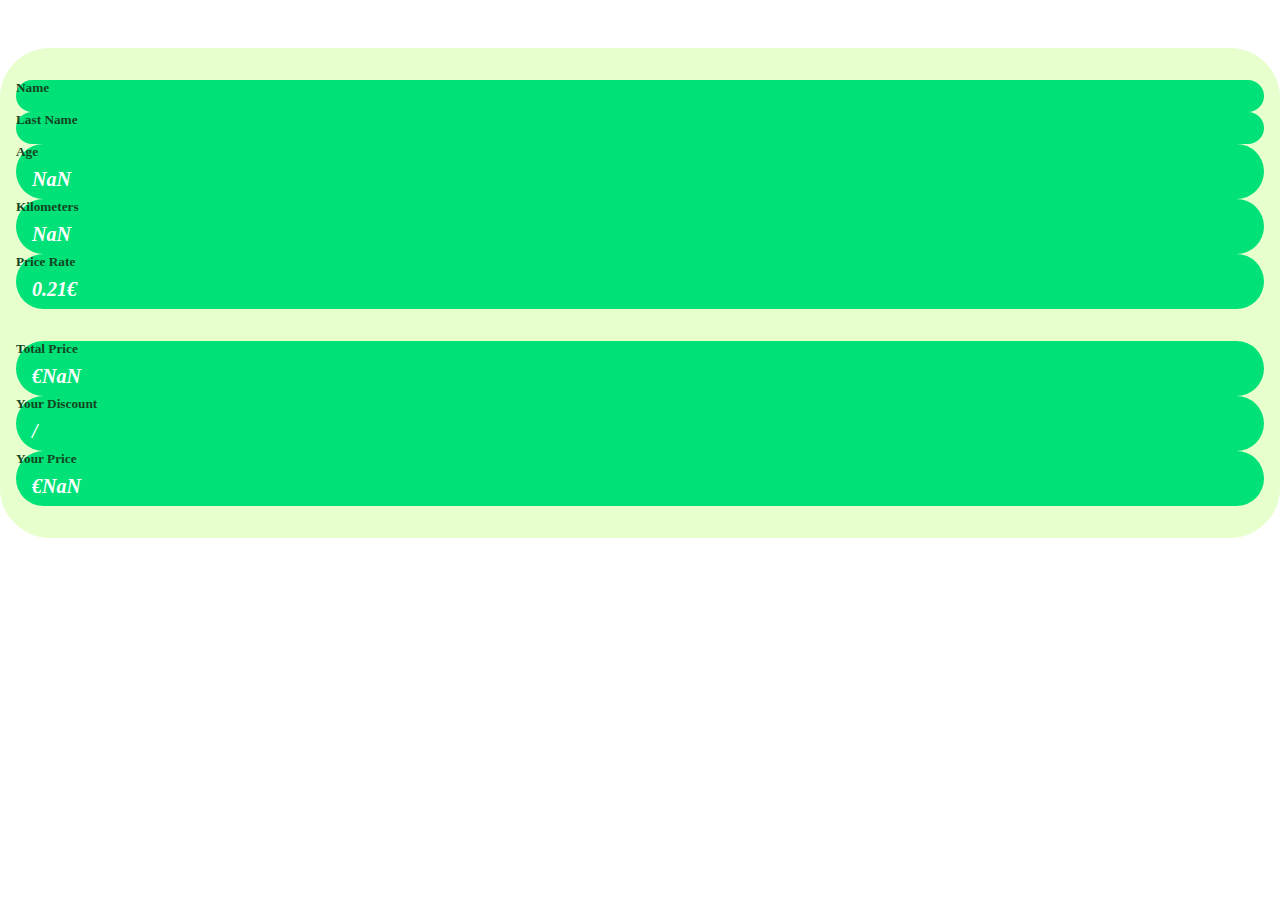
<file: bonus/index.html>
<!DOCTYPE html>
<html lang="en">

<head>

    <meta charset="UTF-8">
    <meta http-equiv="X-UA-Compatible" content="IE=edge">
    <meta name="viewport" content="width=device-width, initial-scale=1.0">
    <title>Train Ticket</title>
    <link href="https://cdn.jsdelivr.net/npm/bootstrap@5.3.0-alpha1/dist/css/bootstrap.min.css" rel="stylesheet" integrity="sha384-GLhlTQ8iRABdZLl6O3oVMWSktQOp6b7In1Zl3/Jr59b6EGGoI1aFkw7cmDA6j6gD" crossorigin="anonymous">
    <link rel="stylesheet" href="./css/app.css">

</head>

<body>

    <main>

        <div class="container text-center ticket-bg">

            <div class="row your_data justify-content-between">

                <div class="col-3">

                    <div class="card">

                        <h5 class="card-title">Name</h5>

                        <div id="your-name" class="card-body">

                            Your Name
                            
                        </div>

                    </div>
                
                </div>

                <div class="col-3">

                    <div class="card">

                        <h5 class="card-title">Last Name</h5>

                        <div id="your-last-name" class="card-body">

                            Your Last Name

                        </div>

                    </div>
                    
                </div>

                <div class="col-2">

                    <div class="card">

                        <h5 class="card-title">Age</h5>
                    
                        <div id="your-age" class="card-body">
                    
                            Your Age
                    
                        </div>
                    
                    </div>

                </div>

                <div class="col-4">

                    <div class="card">

                        <h5 class="card-title">Kilometers</h5>
                    
                        <div id="your-travel" class="card-body">
                    
                            Your Travel KMs
                    
                        </div>
                    
                    </div>

                </div>

                <div class="col-4 price_for_km">

                    <div class="card">

                        <h5 class="card-title">Price Rate</h5>
                    
                        <div class="card-body">
                    
                            0.21&euro;
                    
                        </div>
                    
                    </div>

                </div>

            </div>

            <div class="row travel_data justify-content-between align-items-center">

                <div class="col-6">

                    <div class="d-flex flex-column your-amounts">

                        <div class="col-12">
                            
                            <div class="card">

                                <h5 class="card-title">Total Price</h5>
                            
                                <div id="your-total-price" class="card-body">
                            
                                   Total Price
                            
                                </div>
                            
                            </div>
                        
                        </div>

                        <div class="col-12">

                            <div class="card">

                                <h5 class="card-title">Your Discount</h5>
                            
                                <div id="your-discount" class="card-body">
                            
                                    /
                            
                                </div>
                            
                            </div>

                        </div>

                    </div>

                </div>

                <div class="col-5 col-md-4">
                    
                    <div class="card">

                        <h5 class="card-title">Your Price</h5>
                    
                        <div id="your-price" class="card-body">
                    
                            Your Price
                    
                        </div>
                    
                    </div>
                
                </div>

            </div>

        </div>

    </main>

    <script src="./js/app.js"></script>
    <script src="https://cdn.jsdelivr.net/npm/bootstrap@5.3.0-alpha1/dist/js/bootstrap.bundle.min.js" integrity="sha384-w76AqPfDkMBDXo30jS1Sgez6pr3x5MlQ1ZAGC+nuZB+EYdgRZgiwxhTBTkF7CXvN" crossorigin="anonymous"></script>
</body>

</html>
</file>
<file: bonus/css/app.css>
:root {
    --title-color: #124622;
    --ticket-bg: #E7FFCD;
    --card-bg: #00E278;
}

* {
    margin: 0;
    padding: 0;
    box-sizing: border-box;
}

.ticket-bg {
    background-color: var(--ticket-bg);
    margin-top: 3rem;
    border-radius: 50px;
}

.your_data {
    padding: 2rem 1rem;
    row-gap: 0.5rem;
}

.travel_data {
    padding: 0 1rem 2rem;
}

.price_for_km {
    margin-left: auto;
}

.your-amounts {
    gap: 0.5rem;
}

.card {
    background-color: var(--card-bg);
    border-radius: 50px;
}

.card-title {
    color: var(--title-color);
    margin-bottom: 0;
}

.card-body {
    color: white;
    font-size: 1.25rem;
    font-style: italic;
    font-weight: bold;
    padding: 0.5rem 1rem;
}
</file>
